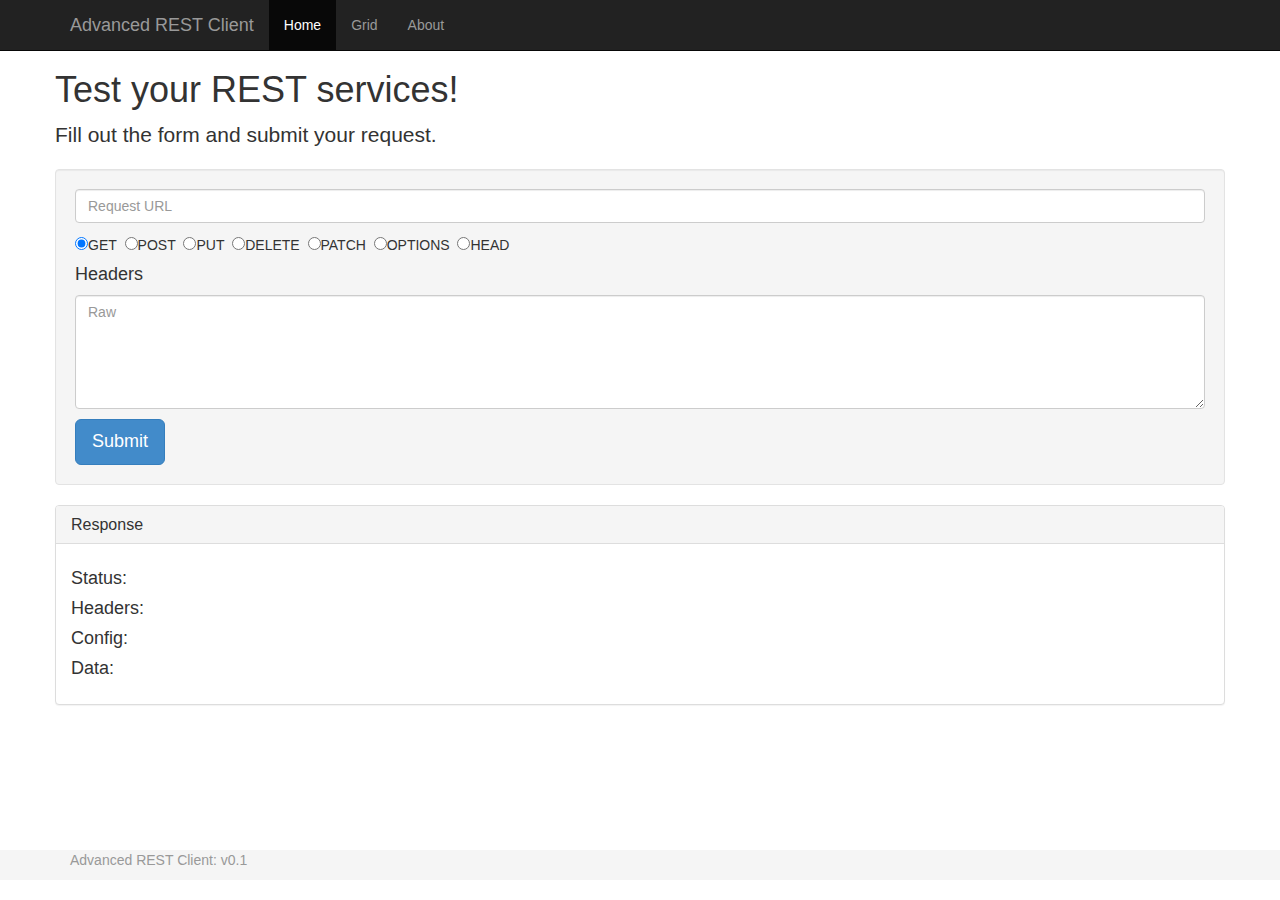
<file: app/index.html>
<!doctype html>
<html lang="en" ng-app="restApp">
<head>
  <meta charset="utf-8">
  <meta http-equiv="X-UA-Compatible" content="IE=edge">
  <meta name="viewport" content="width=device-width, initial-scale=1">
  <title>AngularJS Advanced REST Client</title>

  <!-- Bootstrap -->
  <link rel="stylesheet" href="css/bootstrap.min.css">
  <link rel="stylesheet" href="css/app.css"/>
  <link rel="stylesheet" href="css/ng-grid.min.css">

  <script src="lib/jquery-1.8.3.min.js"></script>
  <script src="lib/angular/angular.js"></script>
  <script src="lib/angular/angular-route.js"></script>
  <script src="lib/angular/angular-resource.min.js"></script>
  <script src="lib/angular/ui-bootstrap-tpls-0.10.0.min.js"></script>
  <script src="lib/ng-grid-2.0.7.min.js"></script>

  <script src="js/app.js"></script>
  <script src="js/services.js"></script>
  <script src="js/controllers.js"></script>
  <script src="js/filters.js"></script>
  <script src="js/directives.js"></script>
</head>
<body>
  <div class="navbar navbar-inverse navbar-fixed-top" role="navigation">
      <div class="container">
        <div class="navbar-header">    
          <button type="button" class="navbar-toggle" data-toggle="collapse" data-target=".navbar-collapse">
            <span class="sr-only">Toggle navigation</span>
            <span class="icon-bar"></span>
            <span class="icon-bar"></span>
            <span class="icon-bar"></span>
          </button>      
          <a class="navbar-brand" href="#">Advanced REST Client</a>
        </div>
        <div class="navbar-collapse collapse">
          <ul class="nav navbar-nav">
            <li class="active"><a href="#/home">Home</a></li>
            <li><a href="#/grid">Grid</a></li>
            <li><a href="#/about">About</a></li>
          </ul>
        </div>
      </div>
  </div>

  <div id="wrap" class="container">
    <div ng-view></div>
  </div>

  <div id="footer">
      <div class="container">
        <p class="text-muted">Advanced REST Client: v<span app-version></span></p>
      </div>
  </div>
</body>
</html>
</file>
<file: app/css/app.css>
/* app css stylesheet */
/* Move down content because we have a fixed navbar that is 50px tall */
body {
  padding-top: 50px;
  padding-bottom: 20px;
}

.menu {
  list-style: none;
  margin-bottom: 2em;
  padding: 0 0 0.5em;
}

.menu:before {
  content: "[";
}

.menu:after {
  content: "]";
}

.menu > li {
  display: inline;
}

.menu > li:before {
  content: "|";
  padding-right: 0.3em;
}

.menu > li:nth-child(1):before {
  content: "";
  padding: 0;
}

html,
body {
  height: 100%;
  /* The html and body elements cannot have any padding or margin. */
}

/* Wrapper for page content to push down footer */
#wrap {
  min-height: 100%;
  height: auto;
  /* Negative indent footer by its height */
  margin: 0 auto -30px;
  /* Pad bottom by footer height */
  padding: 0 0 60px;
}

/* Set the fixed height of the footer here */
#footer {
  height: 30px;
  background-color: #f5f5f5;
}

.gridStyle {
    border: 1px solid rgb(212,212,212);
    width: 400px; 
    height: 300px;
}
</file>
<file: app/css/ng-grid.min.css>
.ngGrid{background-color:#fdfdfd}.ngGrid input[type="checkbox"]{margin:0;padding:0}.ngGrid input{vertical-align:top}.ngGrid.unselectable{-moz-user-select:none;-khtml-user-select:none;-webkit-user-select:none;-o-user-select:none;user-select:none}.ngViewport{overflow:auto;min-height:20px}.ngViewport:focus{outline:0}.ngCanvas{position:relative}.ngVerticalBar{position:absolute;right:0;width:0}.ngVerticalBarVisible{width:1px;background-color:#d4d4d4}.ngHeaderContainer{position:relative;overflow:hidden;font-weight:bold;background-color:inherit}.ngHeaderCell{position:absolute;top:0;bottom:0;background-color:inherit}.ngHeaderCell.pinned{z-index:1}.ngHeaderSortColumn{position:absolute;overflow:hidden}.ngTopPanel{position:relative;z-index:1;background-color:#eaeaea;border-bottom:1px solid #d4d4d4}.ngSortButtonDown{position:absolute;top:3px;left:0;right:0;margin-left:auto;margin-right:auto;border-color:gray transparent;border-style:solid;border-width:0 5px 5px 5px;height:0;width:0}.ngNoSort{cursor:default}.ngHeaderButton{position:absolute;right:2px;top:8px;-moz-border-radius:50%;-webkit-border-radius:50%;border-radius:50%;width:14px;height:14px;z-index:1;background-color:#9fbbb4;cursor:pointer}.ngSortButtonUp{position:absolute;top:3px;left:0;right:0;margin-left:auto;margin-right:auto;border-color:gray transparent;border-style:solid;border-width:5px 5px 0 5px;height:0;width:0}.ngHeaderScroller{position:absolute;background-color:inherit}.ngSortPriority{position:absolute;top:-5px;left:1px;font-size:6pt;font-weight:bold}.ngHeaderGrip{cursor:col-resize;width:10px;right:-5px;top:0;height:100%;position:absolute;background-color:transparent}.ngHeaderText{padding:5px;-moz-box-sizing:border-box;-webkit-box-sizing:border-box;box-sizing:border-box;white-space:nowrap;-ms-text-overflow:ellipsis;-o-text-overflow:ellipsis;text-overflow:ellipsis;overflow:hidden}.ngHeaderButtonArrow{position:absolute;top:4px;left:3px;width:0;height:0;border-style:solid;border-width:6.5px 4.5px 0 4.5px;border-color:#4d4d4d transparent transparent transparent}.ngPinnedIcon{background-image:url([data-uri]);background-repeat:no-repeat;position:absolute;right:5px;top:5px;height:10px;width:10px}.ngUnPinnedIcon{background-image:url([data-uri]);background-repeat:no-repeat;position:absolute;height:10px;width:10px;right:5px;top:5px}.ngColMenu{right:2px;padding:5px;top:25px;-moz-border-radius:3px;-webkit-border-radius:3px;border-radius:3px;background-color:#bdd0cb;position:absolute;border:2px solid #d4d4d4;z-index:1}.ngColListCheckbox{position:relative;right:3px;top:4px}.ngColList{list-style-type:none}.ngColListItem{position:relative;right:17px;top:2px;white-space:nowrap}.ngMenuText{position:relative;top:2px;left:2px}.ngGroupPanel{background-color:#eaeaea;overflow:hidden;border-bottom:1px solid #d4d4d4}.ngGroupPanelDescription{margin-top:5px;margin-left:5px}.ngGroupList{list-style-type:none;margin:0;padding:0}.ngAggHeader{position:absolute;border:0}.ngGroupElement{float:left;height:100%;width:100%}.ngGroupIcon{background-image:url([data-uri]);background-repeat:no-repeat;height:15px;width:15px;position:absolute;right:-2px;top:2px}.ngGroupedByIcon{background-image:url([data-uri]);background-repeat:no-repeat;height:15px;width:15px;position:absolute;right:-2px;top:2px}.ngGroupName{background-color:#fdfdfd;border:1px solid #d4d4d4;padding:3px 10px;float:left;margin-left:0;margin-top:2px;-moz-border-radius:3px;-webkit-border-radius:3px;border-radius:3px;font-weight:bold}.ngGroupArrow{width:0;height:0;border-top:6px solid transparent;border-bottom:6px solid transparent;border-left:6px solid black;margin-top:10px;margin-left:5px;margin-right:5px;float:right}.ngGroupingNumber{position:absolute;right:-10px;top:-2px}.ngAggArrowCollapsed{position:absolute;left:8px;bottom:10px;width:0;height:0;border-style:solid;border-width:5px 0 5px 8.7px;border-color:transparent transparent transparent #000}.ngGroupItem{float:left}.ngGroupItem:first-child{margin-left:2px}.ngRemoveGroup{width:5px;-moz-opacity:.4;opacity:.4;margin-top:-1px;margin-left:5px}.ngRemoveGroup:hover{color:black;text-decoration:none;cursor:pointer;-moz-opacity:.7;opacity:.7}.ngAggArrowExpanded{position:absolute;left:8px;bottom:10px;width:0;height:0;border-style:solid;border-width:0 0 9px 9px;border-color:transparent transparent #000 transparent}.ngAggregate{position:absolute;background-color:#c9dde1;border-bottom:1px solid beige;overflow:hidden;top:0;bottom:0;right:-1px;left:0}.ngAggregateText{position:absolute;left:27px;top:5px;line-height:20px;white-space:nowrap}.ngRow{position:absolute;border-bottom:1px solid #d4d4d4}.ngRow.odd{background-color:#fdfdfd}.ngRow.even{background-color:#f3f3f3}.ngRow.selected{background-color:#c9dde1}.ngCell{overflow:hidden;position:absolute;top:0;bottom:0;background-color:inherit}.ngCell.pinned{z-index:1}.ngCellText{padding:5px;-moz-box-sizing:border-box;-webkit-box-sizing:border-box;box-sizing:border-box;white-space:nowrap;-ms-text-overflow:ellipsis;-o-text-overflow:ellipsis;text-overflow:ellipsis;overflow:hidden}.ngSelectionCell{margin-top:9px;margin-left:6px}.ngSelectionHeader{position:absolute;top:11px;left:6px}.ngCellElement:focus{outline:0;background-color:#b3c4c7}.ngRow.canSelect{cursor:pointer}.ngSelectionCheckbox{margin-top:9px;margin-left:6px}.ngFooterPanel{background-color:#eaeaea;padding:0;border-top:1px solid #d4d4d4;position:relative}.nglabel{display:block;float:left;font-weight:bold;padding-right:5px}.ngTotalSelectContainer{float:left;margin:5px;margin-top:7px}.ngFooterSelectedItems{padding:2px}.ngFooterTotalItems.ngnoMultiSelect{padding:0!important}.ngPagerFirstBar{width:10px;border-left:2px solid #4d4d4d;margin-top:-6px;height:12px;margin-left:-3px}.ngPagerButton{height:25px;min-width:26px}.ngPagerFirstTriangle{width:0;height:0;border-style:solid;border-width:5px 8.7px 5px 0;border-color:transparent #4d4d4d transparent transparent;margin-left:2px}.ngPagerNextTriangle{margin-left:1px}.ngPagerPrevTriangle{margin-left:0}.ngPagerLastTriangle{width:0;height:0;border-style:solid;border-width:5px 0 5px 8.7px;border-color:transparent transparent transparent #4d4d4d;margin-left:-1px}.ngPagerLastBar{width:10px;border-left:2px solid #4d4d4d;margin-top:-6px;height:12px;margin-left:1px}.ngFooterTotalItems{padding:2px}
</file>
